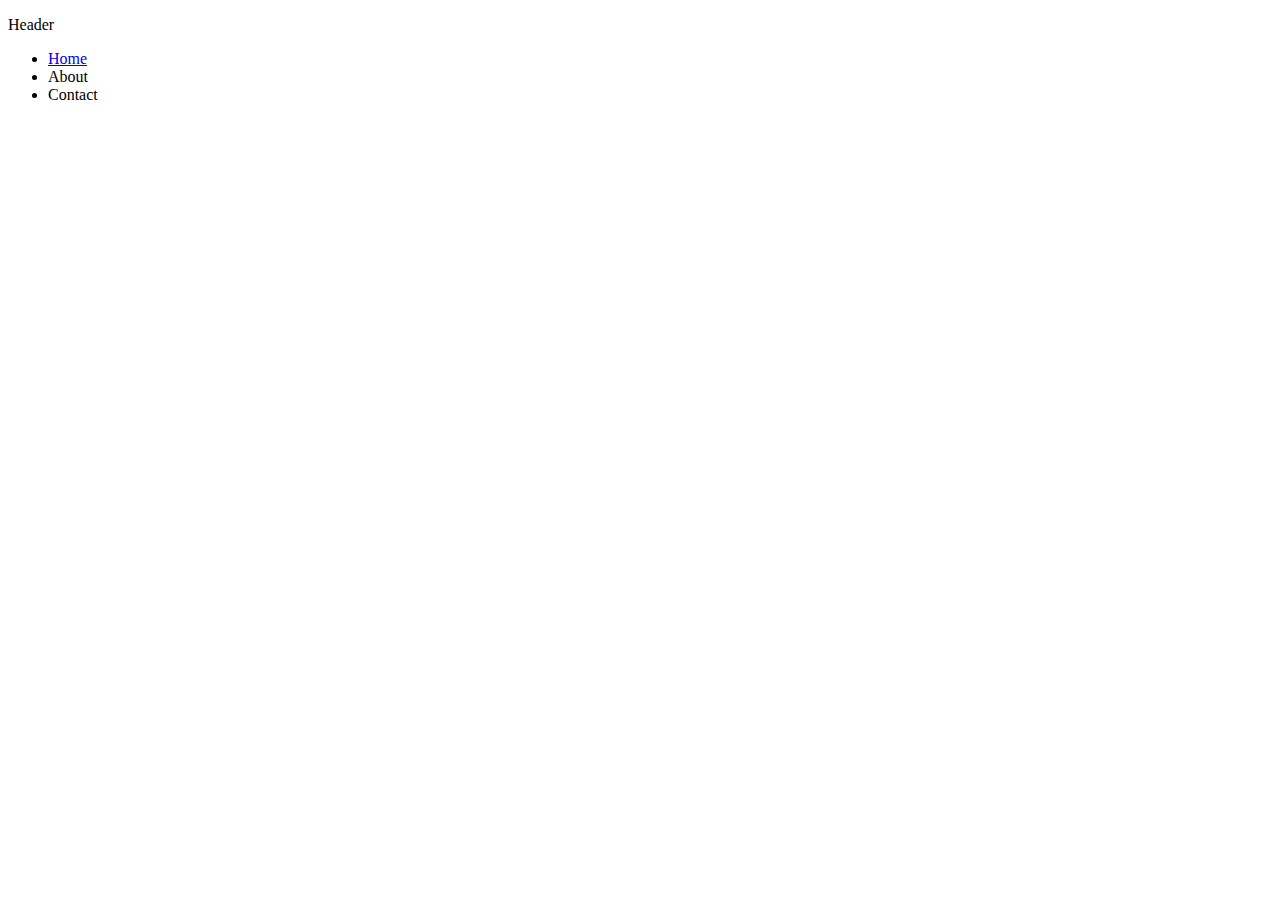
<file: about.html>
<!DOCTYPE html>
<html lang="en">
<head>
    <meta charset="UTF-8">
    <meta http-equiv="X-UA-Compatible" content="IE=edge">
    <meta name="viewport" content="width=device-width, initial-scale=1.0">
    <title>About</title>
</head>
<body>
    <!-- Header Section -->
    <div>
        <p>Header</p>
        <ul>
            <li> <a href="index.html">Home</a></li>
            <li>About</li>
            <li>Contact</li>
        </ul>
    </div>
</body>
</html>
</file>
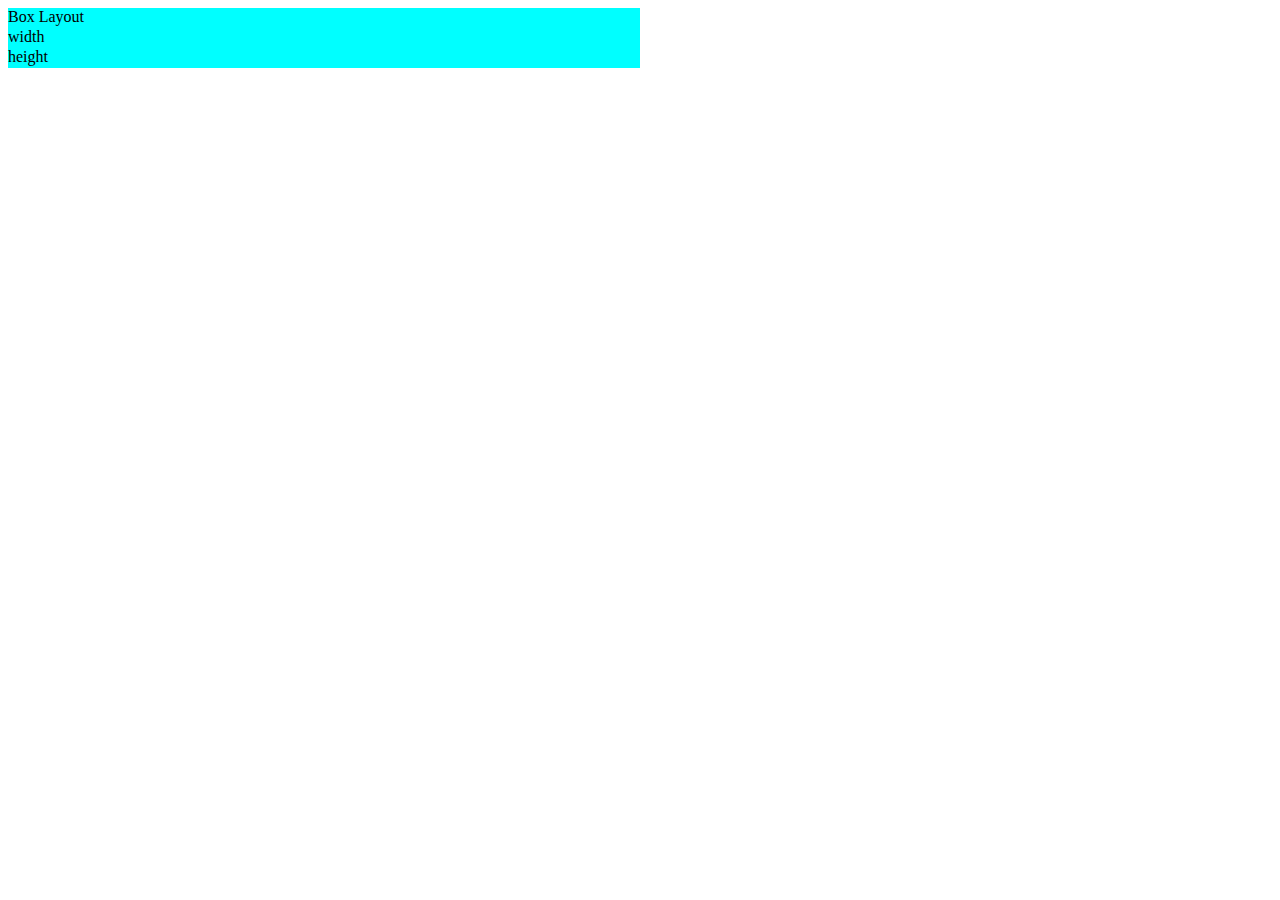
<file: new.html>
<!DOCTYPE html>
<html lang="en">
<head>
    <meta charset="UTF-8">
    <meta http-equiv="X-UA-Compatible" content="IE=edge">
    <meta name="viewport" content="width=device-width, initial-scale=1.0">
    <title>Document</title>
    <link rel="stylesheet" href="style.css">
</head>
<body>
    <div class="box">Box Layout</div>
    <div class="box">width</div>
    <div class="box">height</div>
</body>
</html>
</file>
<file: style.css>
.box {
    background-color: aqua;
    height: 20px;
    width: 50%;
}
</file>
